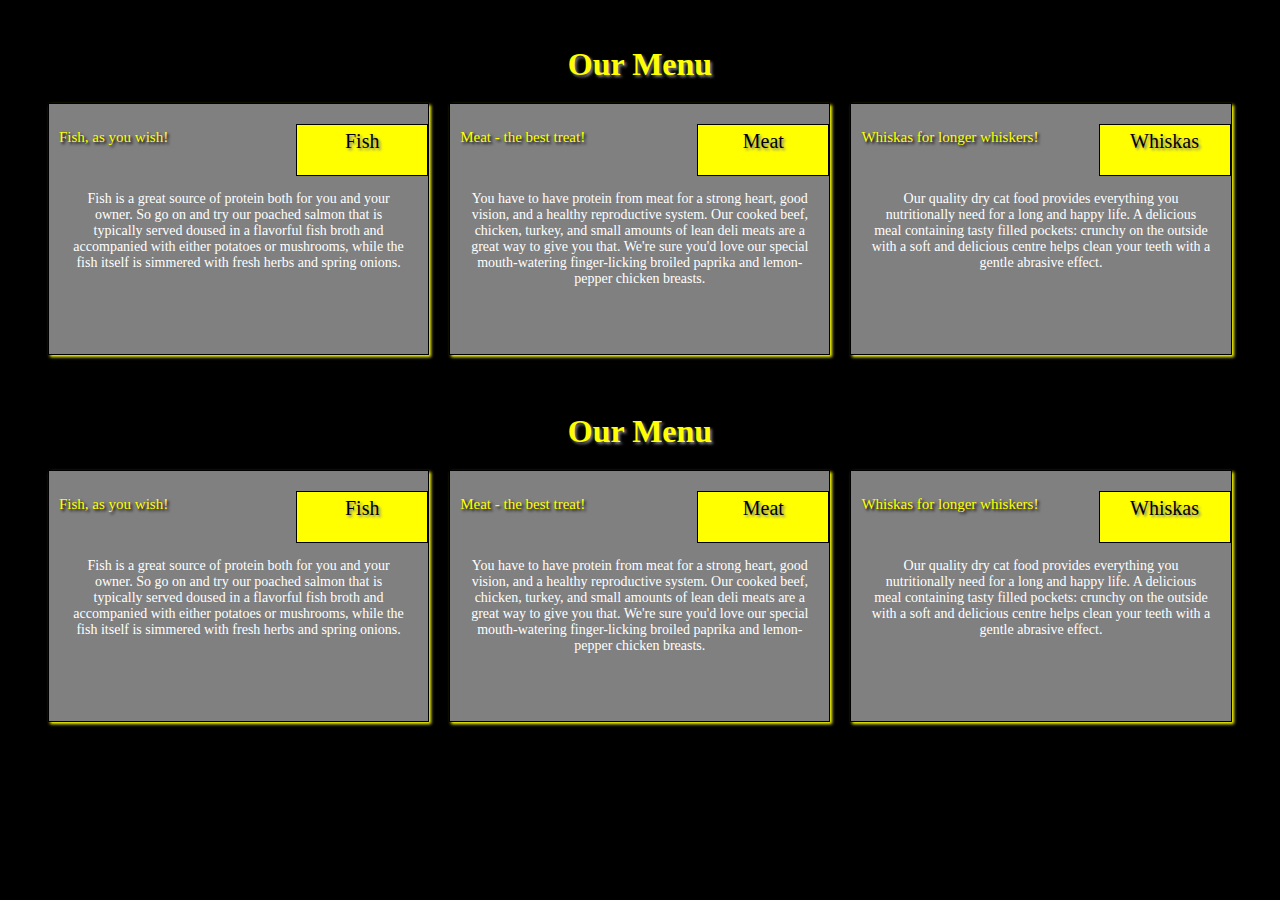
<file: Assignment 2/task2.html>
<<<<<<< HEAD
<!DOCTYPE html>
<html lang="en">
<head>
<meta charset="utf-8">
<meta name="viewport" content="width=device-width, initial-csale=1">
<link rel="stylesheet" href="styles2.css">
<title>Restaurant</title>
</head>
<body>

<h1>Our Menu</h1>

<div class="row">
 <div class="daddy1">
  <p class="motto1">Fish, as you wish!</p>
  <p class="lorem">Fish is a great source of protein both for you and your owner. So go on and try our poached salmon that is typically served doused in a flavorful fish broth and accompanied with either potatoes or mushrooms, while the fish itself is simmered with fresh herbs and spring onions.</p>
  <p class="yummy" id="fish">Fish</p>
 </div>

 <div class="daddy2">
  <p class="motto2">Meat - the best treat!</p>
  <p class="lorem">You have to have protein from meat for a strong heart, good vision, and a healthy reproductive system. Our cooked beef, chicken, turkey, and small amounts of lean deli meats are a great way to give you that. We're sure you'd love our special mouth-watering finger-licking broiled paprika and lemon-pepper chicken breasts.</p>
  <p class="yummy" id="milk">Meat</p>
 </div>

  <div class="daddy3">
   <p class="motto3">Whiskas for longer whiskers!</p>
   <p class="lorem">Our quality dry cat food provides everything you nutritionally need for a long and happy life. A delicious meal containing tasty filled pockets: crunchy on the outside with a soft and delicious centre helps clean your teeth with a gentle abrasive effect.</p>
   <p class="yummy" id="whiskas">Whiskas</p>
 </div>
</div>


</body>
</html>
=======
<!DOCTYPE html>
<html lang="en">
<head>
<meta charset="utf-8">
<meta name="viewport" content="width=device-width, initial-csale=1">
<link rel="stylesheet" href="styles2.css">
<title>Restaurant</title>
</head>
<body>

<h1>Our Menu</h1>

<div class="row">
 <div class="daddy1">
  <p class="motto1">Fish, as you wish!</p>
  <p class="lorem">Fish is a great source of protein both for you and your owner. So go on and try our poached salmon that is typically served doused in a flavorful fish broth and accompanied with either potatoes or mushrooms, while the fish itself is simmered with fresh herbs and spring onions.</p>
  <p class="yummy" id="fish">Fish</p>
 </div>

 <div class="daddy2">
  <p class="motto2">Meat - the best treat!</p>
  <p class="lorem">You have to have protein from meat for a strong heart, good vision, and a healthy reproductive system. Our cooked beef, chicken, turkey, and small amounts of lean deli meats are a great way to give you that. We're sure you'd love our special mouth-watering finger-licking broiled paprika and lemon-pepper chicken breasts.</p>
  <p class="yummy" id="milk">Meat</p>
 </div>

  <div class="daddy3">
   <p class="motto3">Whiskas for longer whiskers!</p>
   <p class="lorem">Our quality dry cat food provides everything you nutritionally need for a long and happy life. A delicious meal containing tasty filled pockets: crunchy on the outside with a soft and delicious centre helps clean your teeth with a gentle abrasive effect.</p>
   <p class="yummy" id="whiskas">Whiskas</p>
 </div>
</div>


</body>
</html>
>>>>>>> 118894e47e55ba91d27ba053a5cfe2c44e8c4296
</file>
<file: Assignment 2/styles2.css>
<<<<<<< HEAD
/********** Base styles **********/
* {
  box-sizing: border-box;
  margin: 0;
  padding: 0;
}

body {
  background-color: black;
}

h1 {
  font-family: Comic Sans MS, Times New Roman, serif;
  text-align: center;
  margin: 20px;
  color: yellow;
  text-shadow: 2px 2px 3px gray;
}

.daddy1 {
  background-color: gray;
  margin-left: auto;
  margin-right: auto;
  margin-bottom: 20px;
  border: 1px solid black;
  width: 400px;
  height: 250px;
  position: relative;
  float: left;
  overflow: auto;
  box-shadow: 2px 2px 3px 0px yellow;
}

.daddy2 {
  background-color: gray;
  margin-left: 20px;
  margin-right: 20px;
  margin-bottom: 20px;
  border: 1px solid black;
  width: 400px;
  height: 250px;
  position: relative;
  float: left;
  overflow: auto;
  box-shadow: 2px 2px 3px 0px yellow;
}

.daddy3 {
  background-color: gray;
  margin-left: 20px;
  margin-right: 20px;
  margin-bottom: 20px;
  border: 1px solid black;
  width: 90%;
  height: 250px;
  position: relative;
  float: left;
  overflow: auto;
  box-shadow: 2px 2px 3px 0px yellow;
}

.lorem {
  color: white;
  padding: 20px;
  font-family: Comic Sans MS, Times New Roman, fantasy;
  font-size: 14px;
  text-align: center;
}

.yummy {
  background-color: yellow;
  width: 120px;
  height: 40px;
  border: 1px solid black;
  font-family: Comic Sans MS, Times New Roman, fantasy;
  font-size: 20px;
  text-align: center;
  padding: 5px;
  text-shadow: 2px 2px 3px gray;
}

.motto1 {
  font-family: Comic Sans MS, Times New Roman, fantasy;
  font-size: 15px;
  padding: 10px 130px 10px 10px;
  color: yellow;
  text-shadow: 2px 2px 3px black;
}
.motto2 {
  font-family: Comic Sans MS, Times New Roman, fantasy;
  font-size: 15px;
  padding: 10px 130px 10px 10px;
  color: yellow;
  text-shadow: 2px 2px 3px black;
}

.motto3 {
  font-family: Comic Sans MS, Times New Roman, fantasy;
  font-size: 15px;
  padding: 10px 130px 10px 10px;
  color: yellow;
  text-shadow: 2px 2px 3px black;
}

#fish {
  position: absolute;
  top: 0;
  right: 0;
}

#milk {
  position: absolute;
  top: 0;
  right: 0;
}

#whiskas {
  position: absolute;
  top: 0;
  right: 0;
}

.row {
  width:100%;
}

/********** Large devices only **********/

@media (min-width: 992px) {
  .daddy1 {
    width: 30%;
    position: relative;
    float: left;
    margin-left: 40px;
  }
  .daddy2 {
    width: 30%;
    float: left;
    margin-right: 0;
  }
  .daddy3 {
    width: 30%;
    float: left;
  }
}

/********** Medium devices only **********/

@media (min-width: 768px) and (max-width: 991px) {
  .daddy1 {
    width: 45%;
    position: relative;
    margin-left: 40px;
  }
  .daddy2 {
    width:45%;
    float: left;
    margin-right: 10px;
  }
  .daddy3 {
    width: 90%;
    margin-left: 50px;
  }
}

 /********** Small devices only **********/

@media (max-width: 767px) {
  .daddy1 {
    width: 90%;
    margin-left: 20px;
  }
  .daddy2 {
    width:90%;
  }

  .daddy3 {
    width: 90%;
  }
}

=======
/********** Base styles **********/
* {
  box-sizing: border-box;
  margin: 0;
  padding: 0;
}

body {
  background-color: black;
}

h1 {
  font-family: Comic Sans MS, Times New Roman, serif;
  text-align: center;
  margin: 20px;
  color: yellow;
  text-shadow: 2px 2px 3px gray;
}

.daddy1 {
  background-color: gray;
  margin-left: auto;
  margin-right: auto;
  margin-bottom: 20px;
  border: 1px solid black;
  width: 400px;
  height: 250px;
  position: relative;
  float: left;
  overflow: auto;
  box-shadow: 2px 2px 3px 0px yellow;
}

.daddy2 {
  background-color: gray;
  margin-left: 20px;
  margin-right: 20px;
  margin-bottom: 20px;
  border: 1px solid black;
  width: 400px;
  height: 250px;
  position: relative;
  float: left;
  overflow: auto;
  box-shadow: 2px 2px 3px 0px yellow;
}

.daddy3 {
  background-color: gray;
  margin-left: 20px;
  margin-right: 20px;
  margin-bottom: 20px;
  border: 1px solid black;
  width: 90%;
  height: 250px;
  position: relative;
  float: left;
  overflow: auto;
  box-shadow: 2px 2px 3px 0px yellow;
}

.lorem {
  color: white;
  padding: 20px;
  font-family: Comic Sans MS, Times New Roman, fantasy;
  font-size: 14px;
  text-align: center;
}

.yummy {
  background-color: yellow;
  width: 120px;
  height: 40px;
  border: 1px solid black;
  font-family: Comic Sans MS, Times New Roman, fantasy;
  font-size: 20px;
  text-align: center;
  padding: 5px;
  text-shadow: 2px 2px 3px gray;
}

.motto1 {
  font-family: Comic Sans MS, Times New Roman, fantasy;
  font-size: 15px;
  padding: 10px 130px 10px 10px;
  color: yellow;
  text-shadow: 2px 2px 3px black;
}
.motto2 {
  font-family: Comic Sans MS, Times New Roman, fantasy;
  font-size: 15px;
  padding: 10px 130px 10px 10px;
  color: yellow;
  text-shadow: 2px 2px 3px black;
}

.motto3 {
  font-family: Comic Sans MS, Times New Roman, fantasy;
  font-size: 15px;
  padding: 10px 130px 10px 10px;
  color: yellow;
  text-shadow: 2px 2px 3px black;
}

#fish {
  position: absolute;
  top: 0;
  right: 0;
}

#milk {
  position: absolute;
  top: 0;
  right: 0;
}

#whiskas {
  position: absolute;
  top: 0;
  right: 0;
}

.row {
  width:100%;
}

/********** Large devices only **********/

@media (min-width: 992px) {
  .daddy1 {
    width: 30%;
    position: relative;
    float: left;
    margin-left: 40px;
  }
  .daddy2 {
    width: 30%;
    float: left;
    margin-right: 0;
  }
  .daddy3 {
    width: 30%;
    float: left;
  }
}

/********** Medium devices only **********/

@media (min-width: 768px) and (max-width: 991px) {
  .daddy1 {
    width: 45%;
    position: relative;
    margin-left: 40px;
  }
  .daddy2 {
    width:45%;
    float: left;
    margin-right: 10px;
  }
  .daddy3 {
    width: 90%;
    margin-left: 50px;
  }
}

 /********** Small devices only **********/

@media (max-width: 767px) {
  .daddy1 {
    width: 90%;
    margin-left: 20px;
  }
  .daddy2 {
    width:90%;
  }

  .daddy3 {
    width: 90%;
  }
}

>>>>>>> 118894e47e55ba91d27ba053a5cfe2c44e8c4296
</file>
